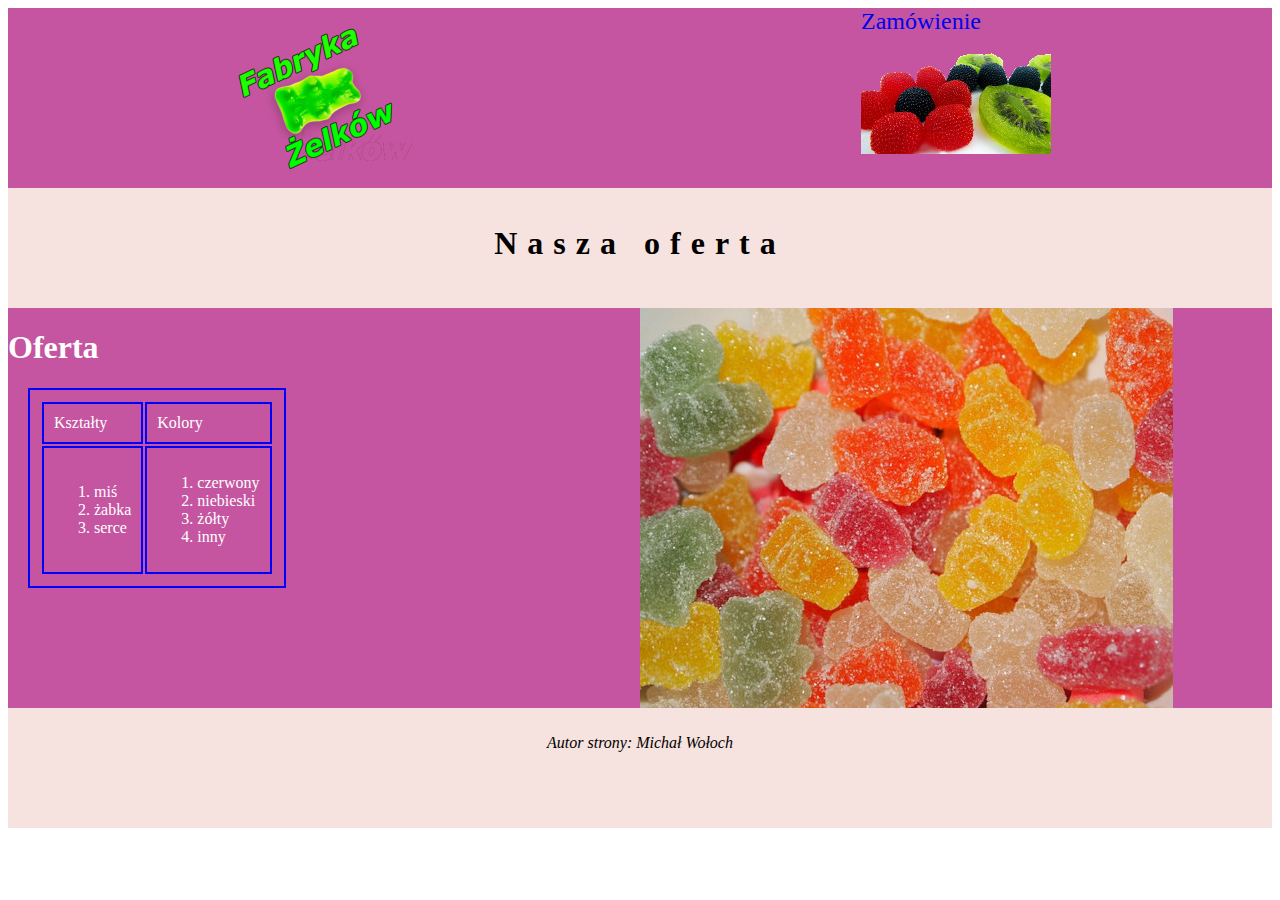
<file: zadanie_55/index.html>
<!doctype html>
<html lang="en">
<head>
    <meta charset="UTF-8">
    <meta name="viewport"
          content="width=device-width, user-scalable=no, initial-scale=1.0, maximum-scale=1.0, minimum-scale=1.0">
    <meta http-equiv="X-UA-Compatible" content="ie=edge">
    <title>Fabryka żelków</title>
    <link rel="stylesheet" href="styl9.css">
</head>
<body>
<div id="gorny1">
    <a href="index.html"><img src="logo.png" alt="logo fabryki"></a>
</div>
<div id="gorny2">
    <a href="zamowienie.html">Zamówienie</a>
</div>
<div id="baner"><h2>Nasza oferta</h2></div>
<div id="glowny-l">
    <h1>Oferta</h1>
    <table id="tabelka">

     <tr><td>Kształty</td><td>Kolory</td></tr>
     <tr><td><ol><li>miś</li><li>żabka</li><li>serce</li></ol></td><td><ol><li>czerwony</li><li>niebieski</li><li>żółty</li><li>inny</li></ol></td></tr>

    </table>
</div>
<div id="glowny-p">
    <img src="cukierki3.jpg" alt="Nasze wyroby">
</div>
<div id="stopka"><p><i>Autor strony: Michał Wołoch</i></p></div>




</body>
</html>
</file>
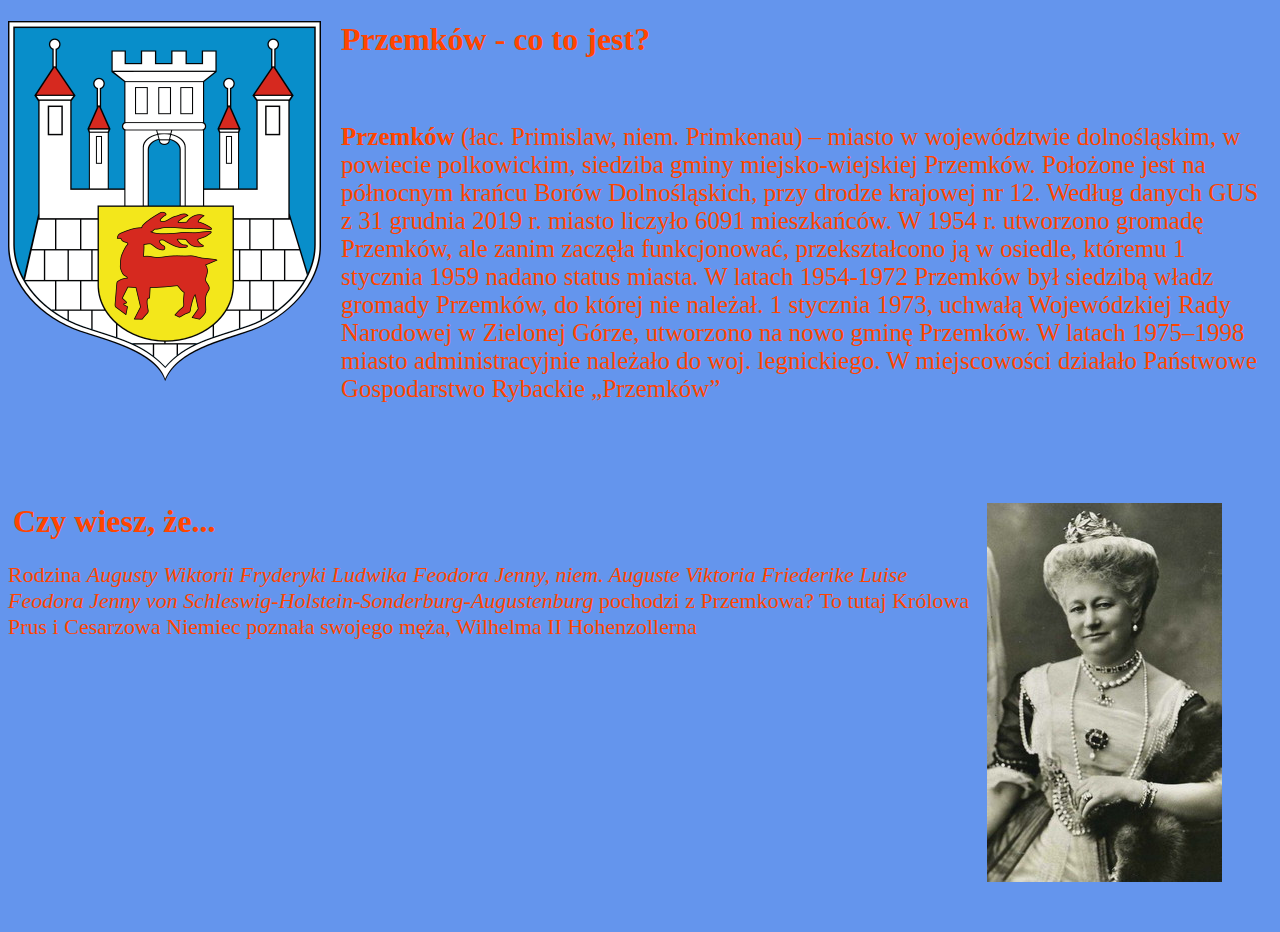
<file: zadanie14_favicon/Z14_Favicon.html>
<!doctype html>
<html lang="en">
<head>
    <meta charset="UTF-8">
    <meta name="viewport"
          content="width=device-width, user-scalable=no, initial-scale=1.0, maximum-scale=1.0, minimum-scale=1.0">
    <meta http-equiv="X-UA-Compatible" content="ie=edge">
    <title>Przemków - my country</title>
    <link rel="stylesheet" href="style.css">
    <link rel="shortcout icon" href="favicon.ico">
</head>
<body>

<img id="primkenau" src="primkenau.png" alt="przemków">
<h1 id="jedyneczka">Przemków - co to jest?</h1>
<br>
<p id="jeden"><b>Przemków</b> (łac. Primislaw, niem. Primkenau) – miasto w województwie dolnośląskim, w powiecie polkowickim, siedziba gminy miejsko-wiejskiej Przemków.

    Położone jest na północnym krańcu Borów Dolnośląskich, przy drodze krajowej nr 12. Według danych GUS z 31 grudnia 2019 r. miasto liczyło 6091 mieszkańców.

    W 1954 r. utworzono gromadę Przemków, ale zanim zaczęła funkcjonować, przekształcono ją w osiedle, któremu 1 stycznia 1959 nadano status miasta. W latach 1954-1972 Przemków był siedzibą władz gromady Przemków, do której nie należał. 1 stycznia 1973, uchwałą Wojewódzkiej Rady Narodowej w Zielonej Górze, utworzono na nowo gminę Przemków. W latach 1975–1998 miasto administracyjnie należało do woj. legnickiego.

    W miejscowości działało Państwowe Gospodarstwo Rybackie „Przemków”</p>

<img id="augusta" src="augusta.jpg" alt="Augusta Wiktoria">

<h1 id="dwójeczka">Czy wiesz, że...</h1>

<p id="dwa">Rodzina <i>Augusty Wiktorii Fryderyki Ludwika Feodora Jenny, niem. Auguste Viktoria Friederike Luise Feodora Jenny von Schleswig-Holstein-Sonderburg-Augustenburg</i> pochodzi z Przemkowa? To tutaj Królowa Prus i Cesarzowa Niemiec poznała swojego męża, Wilhelma II Hohenzollerna</p>


</body>
</html>
</file>
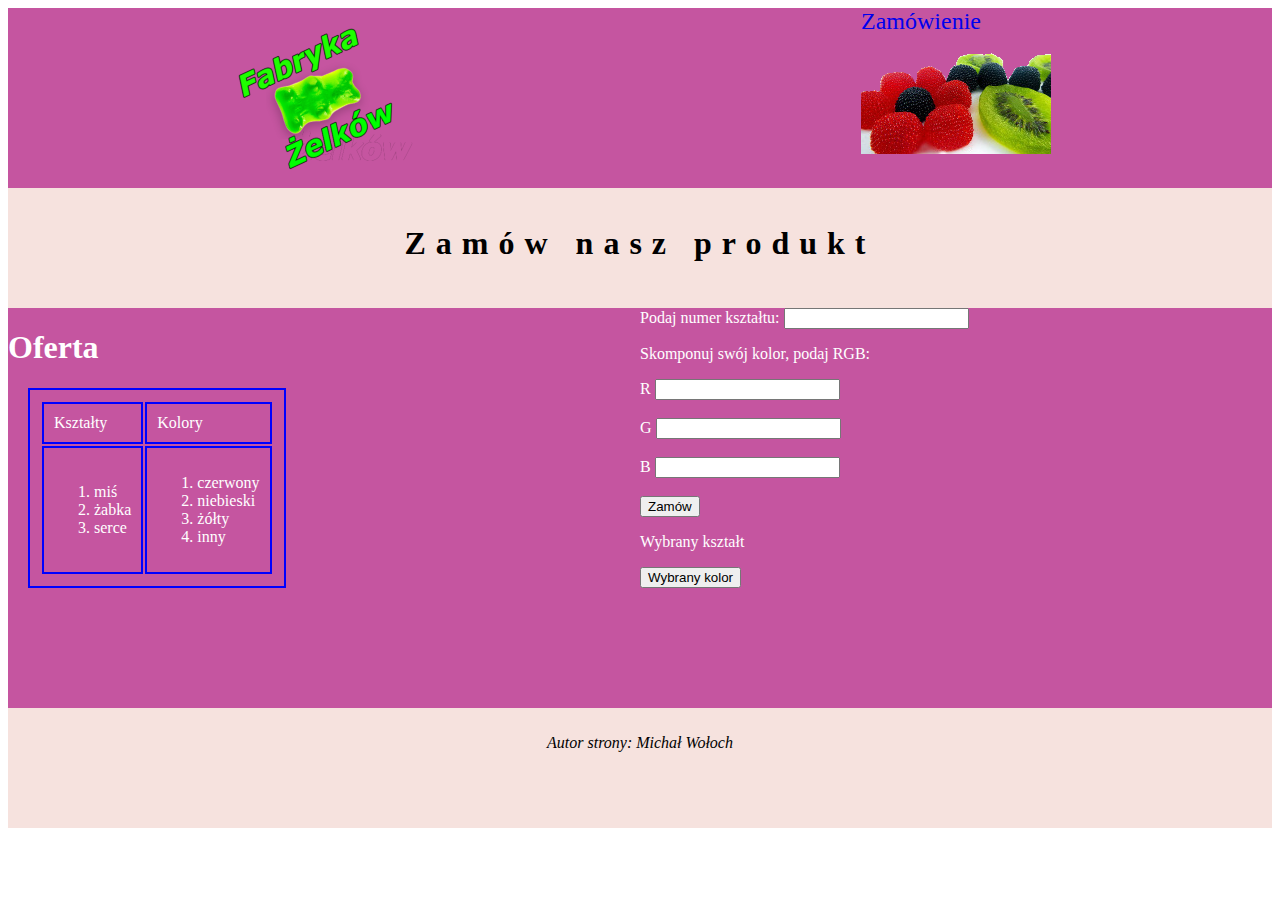
<file: zadanie_55/zamowienie.html>
<!doctype html>
<html lang="en">
<head>
    <meta charset="UTF-8">
    <meta name="viewport"
          content="width=device-width, user-scalable=no, initial-scale=1.0, maximum-scale=1.0, minimum-scale=1.0">
    <meta http-equiv="X-UA-Compatible" content="ie=edge">
    <title>Fabryka żelków</title>
    <link rel="stylesheet" href="styl9.css">
</head>
<body>
<div id="gorny1">
    <a href="index.html"><img src="logo.png" alt="logo fabryki"></a>
</div>
<div id="gorny2">
    <a href="zamowienie.html" id="odnosnikzamowienie">Zamówienie</a>
</div>
<div id="baner"><h2>Zamów nasz produkt</h2></div>
<div id="glowny-l">
    <h1>Oferta</h1>
    <table>

        <tr><td>Kształty</td><td>Kolory</td></tr>
        <tr><td><ol><li>miś</li><li>żabka</li><li>serce</li></ol></td><td><ol><li>czerwony</li><li>niebieski</li><li>żółty</li><li>inny</li></ol></td></tr>

    </table>
</div>
<div id="glowny-p">Podaj numer kształtu:
    <input type="number" name="" id="numerk"><br>
    <p>Skomponuj swój kolor, podaj RGB:</p>
    R <input type="number" name="" id="R"><br><br>
    G <input type="number" name="" id="G"><br><br>
    B <input type="number" name="" id="B"><br><br>
    <input type="submit" value="Zamów">
    <p id="paragraf">Wybrany kształt</p>
    <input type="submit" name="" id="wk" value="Wybrany kolor">
</div>
<div id="stopka"><p><i>Autor strony: Michał Wołoch</i></p></div>




</body>
</file>
<file: zadanie_55/styl9.css>
body {
    font-family: Georgia;
}

#gorny1, #gorny2 {
    background-color: rgb(197,85,160);
    text-align: center;
    width: 50%;
    height: 180px;
    float: left;
}

#baner, #stopka {
    background-color: rgb(246,226,222);
    text-align: center;
    height: 100px;
    padding: 10px;
    clear: both;
}

#glowny-l, #glowny-p {
    background-color: rgb(197,85,160);
    color: white;
    width: 50%;
    height: 400px;
    float: left;
}

#gorny2 > a {
    background-image: url("cukierki1.png");
    padding-right: 70px;
    padding-bottom: 120px;
    font-size: 150%;
    text-decoration: none;
}

td, table, tr {
    border: 2px solid blue;
    padding: 10px;
    margin: 20px;
}

h2 {
    letter-spacing: 10px;
    font-size: 200%;
}
</file>
<file: zadanie14_favicon/style.css>
* {
    background: cornflowerblue;
}

#jedyneczka {
    color: orangered;
}

#jeden {
    color: orangered;
    font-size: 25px;
    margin-bottom: 100px;
}

#primkenau {
    float: left;
    margin-right: 20px;
}

#dwójeczka {
    color: orangered;
    margin-left: 5px;
}

#dwa {
    color: orangered;
    font-size: 22px;
}

#augusta {
    float: right;
    margin-right: 50px;
    margin-bottom: 50px;
}
</file>
